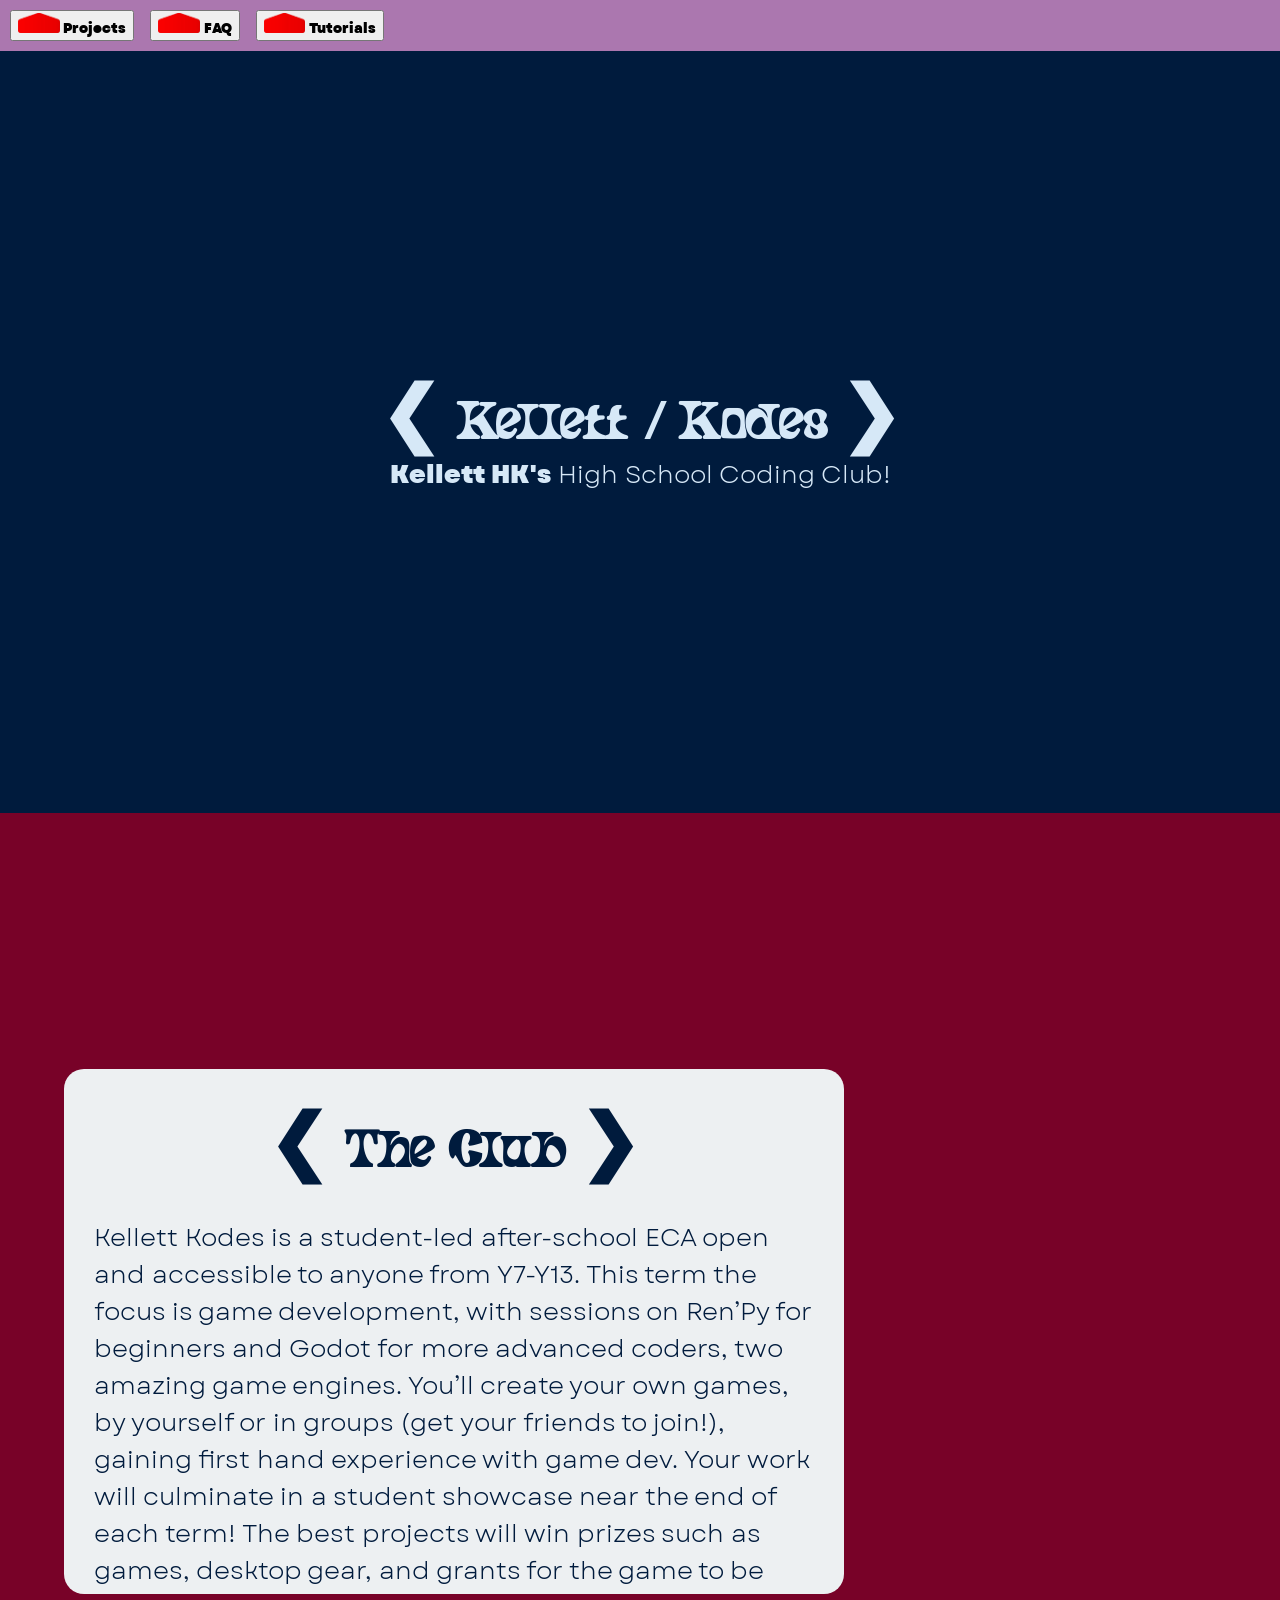
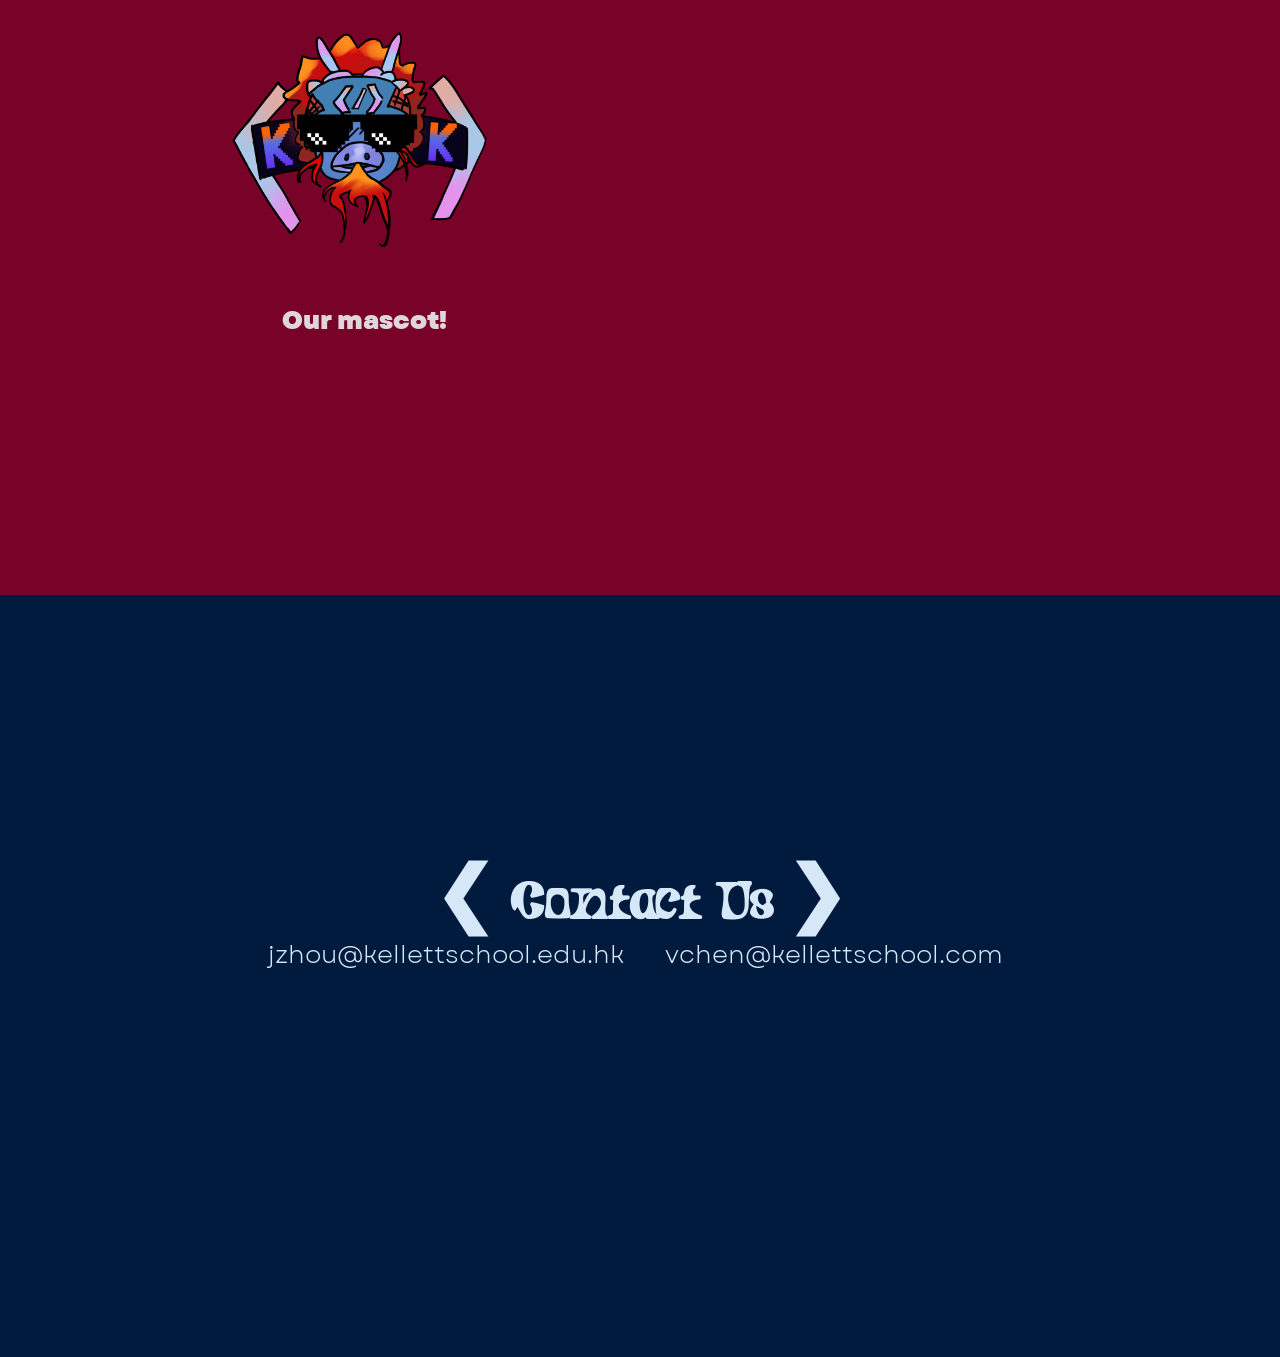
<file: index.html>
<!DOCTYPE html>
<html>
    <head>
        <link rel="stylesheet" href="stylesheet.css">
        <title>Kellett Kodes</title>
        <script src="script.js" defer></script>
        <meta charset="utf-8">
        <link rel="icon" type="image/x-icon" href="dragon_logo.png">
    </head>
    <body>
        <div class="page">
            <header class="page_header">
                <div class="header_div">
                    <button type="button">
                        <span class='image'>
                            <img src="sticky_tab.png" height=20px alt="sticky tab picture">
                        </span>
                        <span class='text' style="font-family: Garet; font-weight: bold;">Projects</span>
                    </button>
                    <button type="button">
                        <span class='image'>
                            <img src="sticky_tab.png" height="20px" alt="sticky tab picture">
                        </span>
                        <span class='text' style="font-family: Garet; font-weight: bold;">FAQ</span>
                    </button>
                    <button onclick="openSlides()" type="button">
                        <span class='image'>
                            <img src="sticky_tab.png" height=20px alt="sticky tab picture">
                        </span>
                        <span class='text' style="font-family: Garet; font-weight: bold;">Tutorials</span>
                    </button>
                </div>
            </header>
            <div class="title_page">
                <h1 style="text-align: center;">❮ Kellett / Kodes ❯</h1>
                <p style="text-align: center;"><span style="font-weight: bold;">Kellett HK's</span> High School Coding Club!</p>
            </div>
            <div class="about_us">
                <div class="three_quart_split">
                    <div style="height:60px;width:720px;overflow:auto;background-color: #edf0f2;padding:4%;border-top-left-radius:20px;border-top-right-radius:20px;">
                        <h1 style="text-align: center;">❮ The Club ❯</h1>
                    </div>
                    <div style="height:300px;width:720px;overflow:auto;background-color: #edf0f2;padding:4%;padding-bottom:10%;border-bottom-left-radius:20px;border-bottom-right-radius:20px;">
                        <p style="font-size: 25px">
                            Kellett Kodes is a student-led after-school ECA open and accessible to anyone from Y7-Y13. 
                            This term the focus is game development, with sessions on Ren’Py for beginners and Godot for more advanced coders, two amazing game engines. 
                            You’ll create your own games, by yourself or in groups (get your friends to join!), gaining first hand experience with game dev. 
                            Your work will culminate in a student showcase near the end of each term! The best projects will win prizes such as games, desktop gear, and grants for the game to be uploaded to steam.
                             There may be free food!<br>
                            <br>For new coders, we offer lunchtime programming sessions on the side, so don’t worry if you can’t code yet!
                            The skills these mini lessons teach are completely transferrable to the after-school game development sessions, so everyone will gain something from this program.
                            Moreover, we’ll provide an overwhelming amount of resources for you to learn programming in your free time.
                        </p>
                    </div>
                </div>
                <div class="quart_split">
                    <img class="half_img" src="kellett kodes dragon.png">
                    <p style="color: #edf0f2e2; font-weight: bold;">Our mascot!</p>
                </div>
            </div>
            <div class="contact_us">
                <h1>❮ Contact Us ❯</h1>
                <div class="contact_us_split">
                    <p padding-right:5%;>jzhou@kellettschool.edu.hk</p>
                </div>
                <div class="contact_us_split">
                    <p padding-left:5%;>vchen@kellettschool.com</p>
                </div>
            </div>
            
            
            <footer class="page_footer">

            </footer>
        </div>
    </body>
</html>
</file>
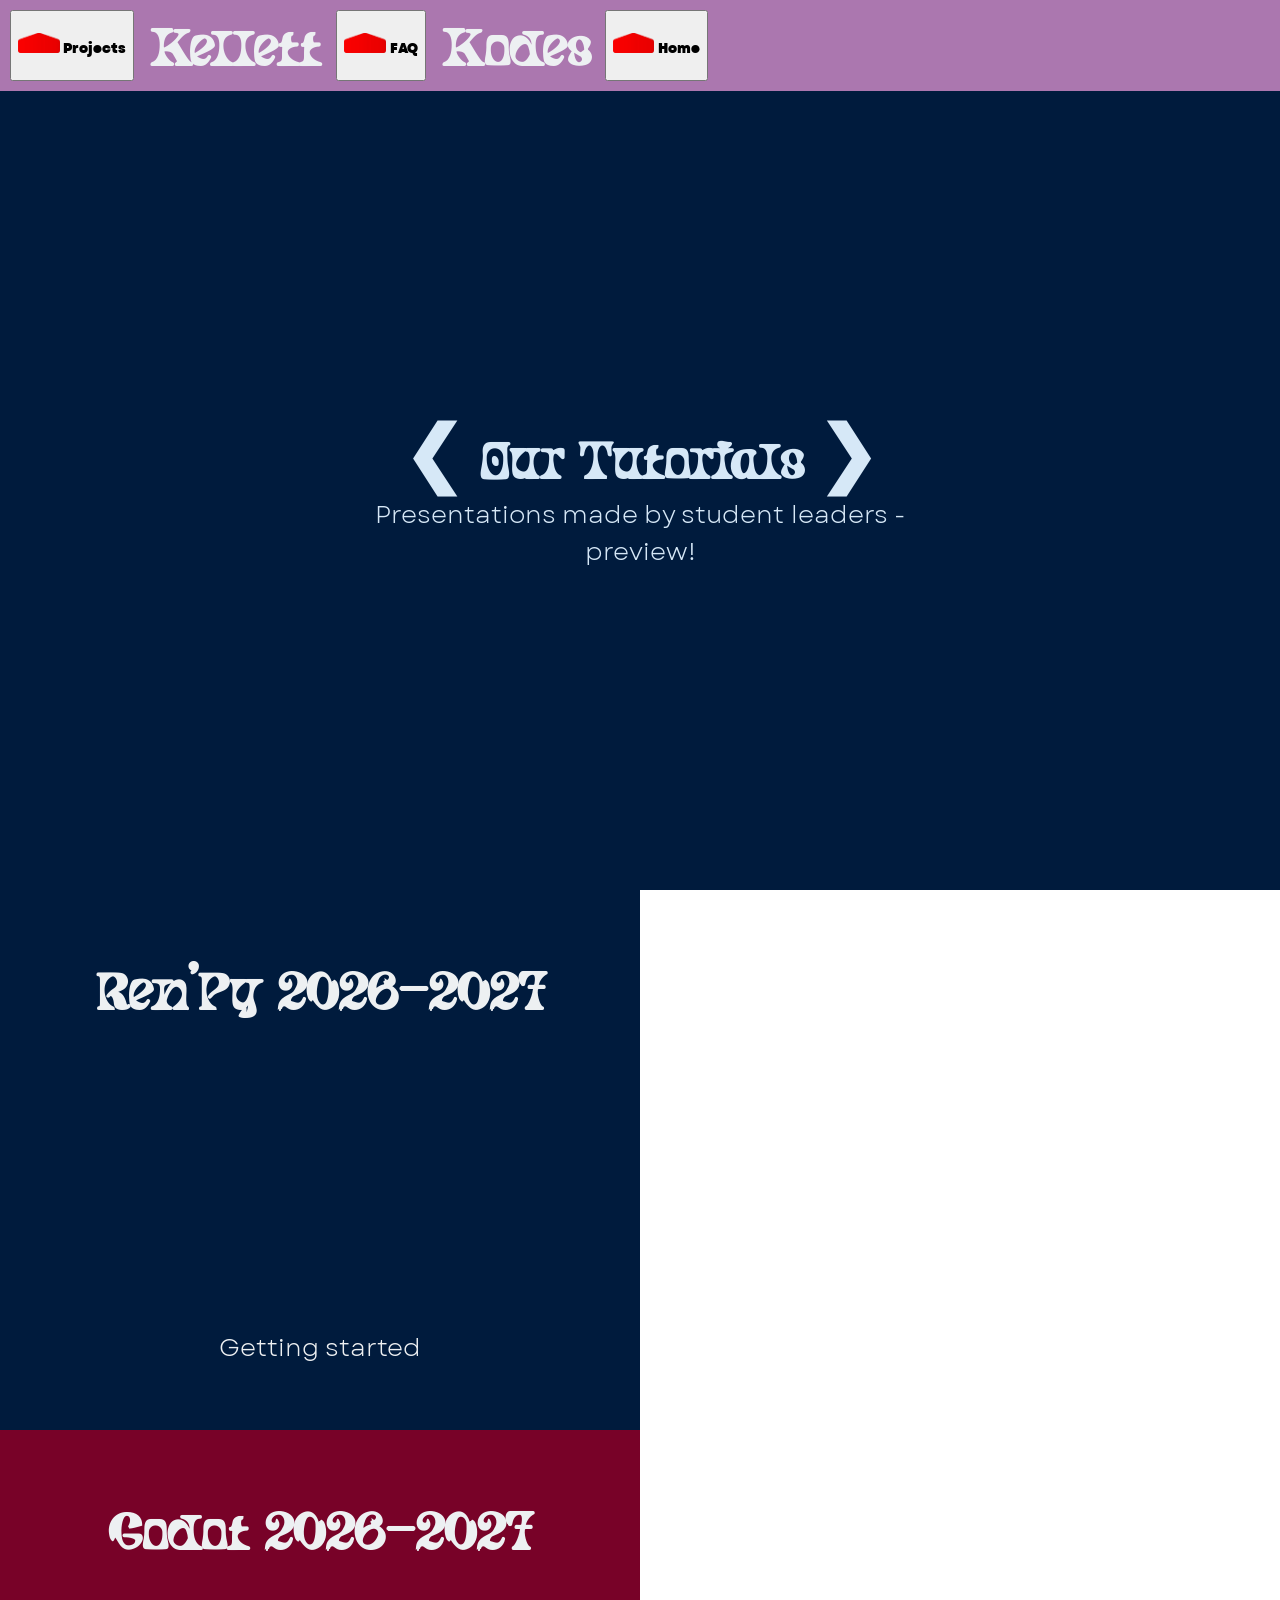
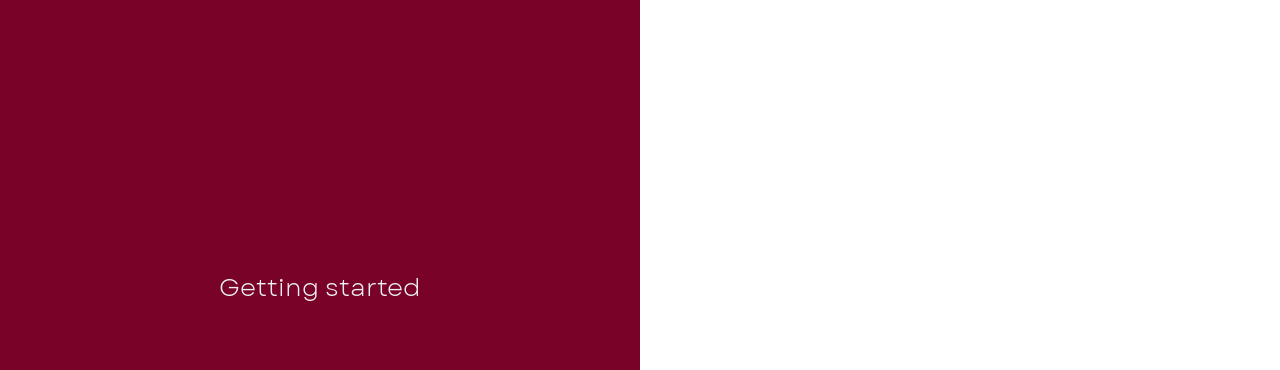
<file: presentations.html>
<!DOCTYPE html>
<html>
    <head>
        <link rel="stylesheet" href="stylesheet.css">
        <title>Kellett Kodes - Tutorials</title>
        <script src="script.js" defer></script>
        <meta charset="utf-8">
        <link rel="icon" type="image/x-icon" href="dragon_logo.png">
    </head>
    <body>
        <div class="page">
            <header class="page_header">
                <div class="header_div">
                    <button type="button">
                        <span class='image'>
                            <img src="sticky_tab.png" height=20px alt="sticky tab picture">
                        </span>
                        <span class='text' style="font-family: Garet; font-weight: bold;">Projects</span>
                    </button>
                    <h1 style="color: #edf0f2">Kellett</h1>
                    <button type="button">
                        <span class='image'>
                            <img src="sticky_tab.png" height="20px" alt="sticky tab picture">
                        </span>
                        <span class='text' style="font-family: Garet; font-weight: bold;">FAQ</span>
                    </button>
                    <h1 style="color: #edf0f2">Kodes</h1>
                    <button onclick="openHome()" type="button">
                        <span class='image'>
                            <img src="sticky_tab.png" height=20px alt="sticky tab picture">
                        </span>
                        <span class='text' style="font-family: Garet; font-weight: bold;">Home</span>
                    </button>
                </div>
            </header>
            <div class="title_page">
                <h1 style="text-align: center;">❮ Our Tutorials ❯</h1>
                <p style="text-align: center;">Presentations made by student leaders - preview!</p>
            </div>
            <div class="half_split">
                <div class="renpy_section">
                    <h1 style="text-align: center;">Ren'Py 2026-2027</h1>
                    <iframe src="https://1drv.ms/p/c/90966A6455D982E1/IQR3zTa9M1T0SbMqQ_mgn5ExAYDTESeP0gYSnvh8BQhfEgE?em=2&amp;wdAr=1.7777777777777777" width="500px" height="300px" frameborder="0" title="PowerPoint Viewer">This is an embedded <a target="_blank" href="https://office.com">Microsoft Office</a> presentation, powered by <a target="_blank" href="https://office.com/webapps">Office</a>.</iframe>
                    <p>Getting started</p>
                </div>
            </div>
            <div class="half_split">
                <div class="godot_section">
                    <h1 style="text-align: center;">Godot 2026-2027</h1>
                    <iframe src="https://1drv.ms/p/c/90966A6455D982E1/IQR3zTa9M1T0SbMqQ_mgn5ExAYDTESeP0gYSnvh8BQhfEgE?em=2&amp;wdAr=1.7777777777777777" width="500px" height="300px" frameborder="0" title="PowerPoint Viewer">This is an embedded <a target="_blank" href="https://office.com">Microsoft Office</a> presentation, powered by <a target="_blank" href="https://office.com/webapps">Office</a>.</iframe>
                    <p>Getting started</p>
                </div>
            </div>
            <footer class="page_footer">

            </footer>
        </div>
    </body>
</html>
</file>
<file: stylesheet.css>
body {
    margin: 0; /* Remove white space around page */
}

.page {
    display: grid;
    grid-template-rows: auto 1fr auto;
}

.page_header {
    position: sticky;
    top: 0;
}

@font-face {
  font-family: armiesDisplay;
  src: url(fonts/armies_display.ttf); 
}


@font-face {
  font-family: Garet;
  src: url(fonts/garet_book.ttf); 
  font-weight: normal;
}

@font-face {
  font-family: Garet;
  src: url(fonts/garet_heavy.ttf); 
  font-weight: bold;
}

h1 {
    font-family: armiesDisplay;
    font-size: 73px;
    padding: 0%;
    margin: 0%;
}

p {
    font-family: Garet;
    font-size: 25px;
    padding: 0%;
    margin: 0%;
}

.title_page {
  padding: 25%;
  background-color: #001b3d;
  color: #d6e8f7;
}

.about_us {
  padding-top: 20%;
  padding-bottom: 20%;
  padding-left: 5%;
  background-color: #780228;
  color:#001b3d;
}

.contact_us {
  text-align: center;
  padding-top: 20%;
  padding-bottom: 30%;
  background-color: #001b3d;
  color: #d6e8f7;
}

.header_div {
  background-color: #ab77af;
  padding: 10px;
  display: flex;
  flex-direction: row;
  gap: 16px;
}

.half_split {
  display: inline-block;
  width: 50%;
  text-align: center;
}

.contact_us_split {
  display: inline-block;
  width: 30%;
  text-align: center;
}

.three_quart_split {
  display: inline-block;
  width: 750px;
  justify-items: center;
}

.quart_split {
  display: inline-block;
  width: 600px;
  align-items: center;
  justify-items: center;
  text-align: center;
}

.half_img {
  width: 300px;
}

.renpy_section {
  background-color: #001b3d;
  padding: 10%;
  align-items: center;
  justify-items: center;
  color: #edf0f2;
}

.godot_section {
  background-color: #780228;
  padding: 10%;
  align-items: center;
  justify-items: center;
  color: #edf0f2;
}
</file>
